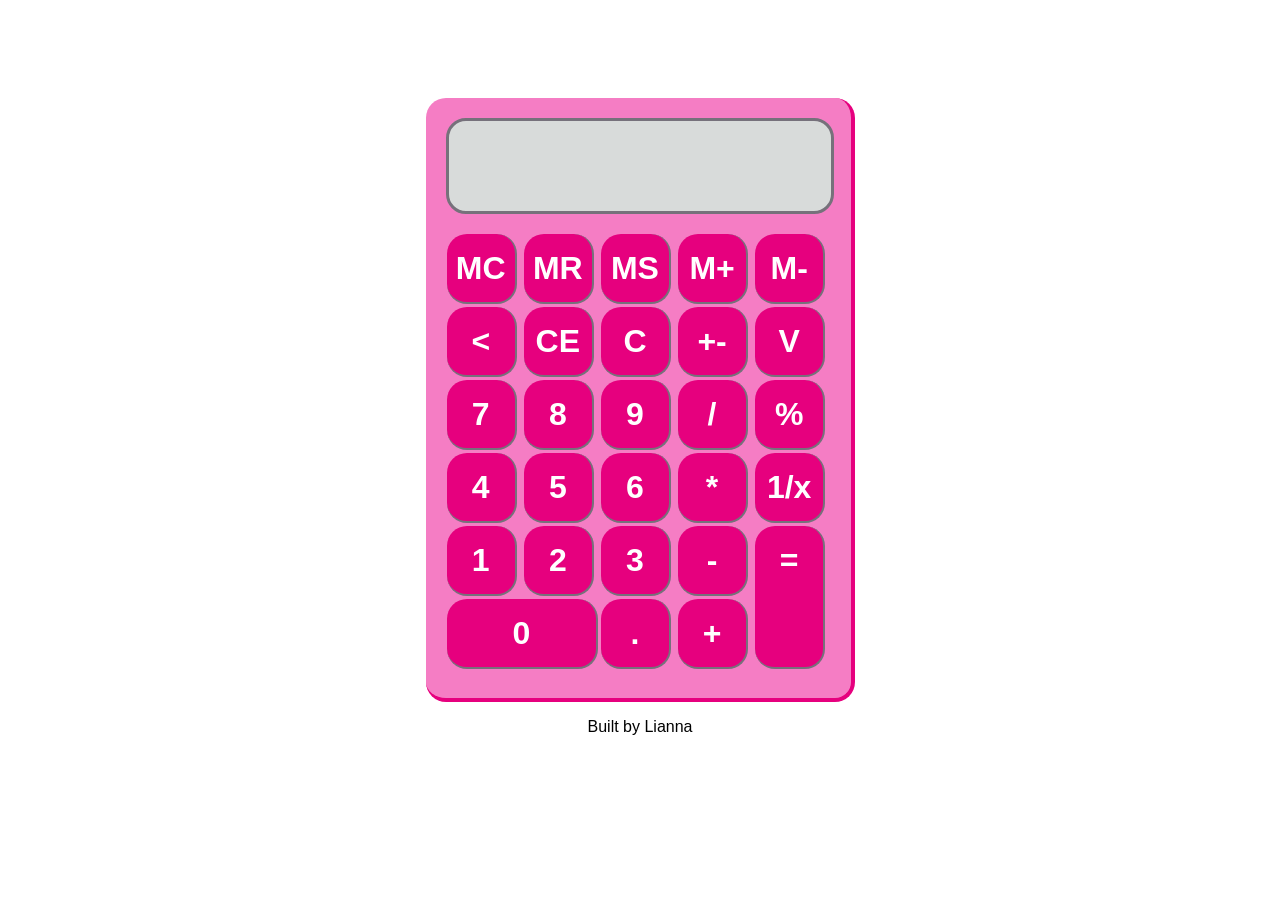
<file: index.html>
<!DOCTYPE html>
<html lang="en">
  <head>
    <meta charset="UTF-8" />
    <meta http-equiv="X-UA-Compatible" content="IE=edge" />
    <meta name="viewport" content="width=device-width, initial-scale=1.0" />
    <link rel="stylesheet" href="styling.css" />
    <title>Calculator</title>
  </head>
  <body>
    <section>
      <div class="calc">
        <div id="calc-display"></div>
        <div class="calc__pad">
          <div class="calc__button calc__button--border" id="memClear">MC</div>
          <div class="calc__button calc__button--border" id="memRecall">MR</div>
          <div class="calc__button calc__button--border" id="memStore">MS</div>
          <div class="calc__button calc__button--border" id="memAdd">M+</div>
          <div class="calc__button calc__button--border" id="memMinus">M-</div>
          <div class="calc__button calc__button--border">&lt;</div>
          <div class="calc__button calc__button--border" id="del">CE</div>
          <div class="calc__button calc__button--border" id="clear">C</div>
          <div class="calc__button calc__button--border" id="pm">+-</div>
          <div class="calc__button calc__button--border">V</div>
          <div class="calc__button calc__button--border num">7</div>
          <div class="calc__button calc__button--border num">8</div>
          <div class="calc__button calc__button--border num">9</div>
          <div class="calc__button calc__button--border special">/</div>
          <div class="calc__button calc__button--border" id="percent">%</div>
          <div class="calc__button calc__button--border num">4</div>
          <div class="calc__button calc__button--border num">5</div>
          <div class="calc__button calc__button--border num">6</div>
          <div class="calc__button calc__button--border special">*</div>
          <div class="calc__button calc__button--border special" id="inverse">
            1/x
          </div>
          <div class="calc__button calc__button--border num">1</div>
          <div class="calc__button calc__button--border num">2</div>
          <div class="calc__button calc__button--border num">3</div>
          <div class="calc__button calc__button--border special">-</div>
          <div id="equal" class="calc__button calc__button--border">=</div>

          <div class="calc__button calc__button--border" id="zero">0</div>
          <div class="calc__button calc__button--border" id="decimal">.</div>
          <div class="calc__button calc__button--border special">+</div>
        </div>
      </div>
      <p>Built by Lianna</p>
    </section>
  </body>
  <script type="module" src="./scripts/script.js"></script>
</html>
</file>
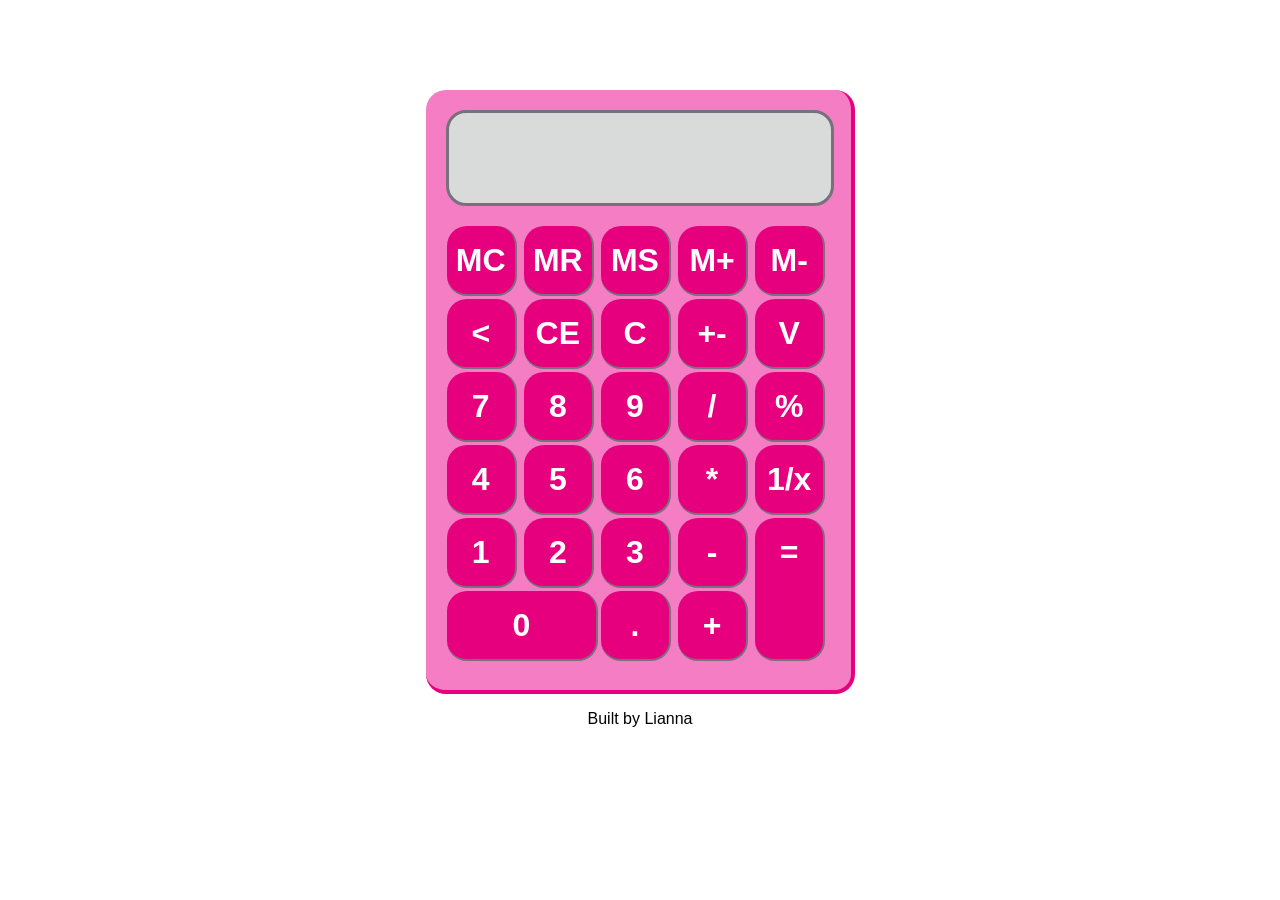
<file: calculator-project/calculator.html>
<!DOCTYPE html>
<html lang="en">
    <head>
        <meta charset="UTF-8" />
        <meta http-equiv="X-UA-Compatible" content="IE=edge" />
        <meta name="viewport" content="width=device-width, initial-scale=1.0" />
        <link rel="stylesheet" href="styling.css" />
        <title>Calculator</title>
    </head>
    <body>
        <section>
            <div class="calc">
                <div id="calc-display"></div>
                <div class="calc__pad">
                    <div class="calc__button calc__button--border">MC</div>
                    <div class="calc__button calc__button--border">MR</div>
                    <div class="calc__button calc__button--border">MS</div>
                    <div class="calc__button calc__button--border">M+</div>
                    <div class="calc__button calc__button--border">M-</div>
                    <div class="calc__button calc__button--border">&lt;</div>
                    <div class="calc__button calc__button--border" id="del">
                        CE
                    </div>
                    <div class="calc__button calc__button--border" id="clear">
                        C
                    </div>
                    <div class="calc__button calc__button--border" id="pm">
                        +-
                    </div>
                    <div class="calc__button calc__button--border">V</div>
                    <div class="calc__button calc__button--border num">7</div>
                    <div class="calc__button calc__button--border num">8</div>
                    <div class="calc__button calc__button--border num">9</div>
                    <div class="calc__button calc__button--border special">
                        /
                    </div>
                    <div class="calc__button calc__button--border" id="percent">
                        %
                    </div>
                    <div class="calc__button calc__button--border num">4</div>
                    <div class="calc__button calc__button--border num">5</div>
                    <div class="calc__button calc__button--border num">6</div>
                    <div class="calc__button calc__button--border special">
                        *
                    </div>
                    <div class="calc__button calc__button--border special">
                        1/x
                    </div>
                    <div class="calc__button calc__button--border num">1</div>
                    <div class="calc__button calc__button--border num">2</div>
                    <div class="calc__button calc__button--border num">3</div>
                    <div class="calc__button calc__button--border special">
                        -
                    </div>
                    <div id="equal" class="calc__button calc__button--border">
                        =
                    </div>

                    <div class="calc__button calc__button--border" id="zero">
                        0
                    </div>
                    <div class="calc__button calc__button--border">.</div>
                    <div class="calc__button calc__button--border special">
                        +
                    </div>
                </div>
            </div>
            <p>Built by Lianna</p>
        </section>
    </body>
    <script src="./script.js"></script>
</html>
</file>
<file: styling.css>
* {
  color: white;
  font-weight: 500;
  font-family: Helvetica, sans-serif;
  overflow: hidden;
}

.calc {
  height: 600px;
  max-width: 425px;
  width: 100%;
  display: flex;
  flex-direction: column;
  border-radius: 20px;
  border-bottom: 4px solid #e6007e;
  border-right: 4px solid #e6007e;
  margin: 10vh auto 0 auto;
  background-color: #f57dc4;
  position: relative;
}
.calc__pad {
  display: grid;
  grid-template-columns: repeat(5, 1fr);
  gap: 3px;
  width: 90%;
  margin: 0 auto;
}
.calc__button {
  line-height: 68px;
  font-size: 2rem;
  font-weight: 600;
  width: 68px;
  cursor: pointer;
  background-color: #e6007e;
  text-align: center;
}
.calc__button--border {
  border-radius: 20px;
  border-right: 2px solid #76717b;
  border-bottom: 2px solid #76717b;
}

#calc-display {
  background: #d8dbda;
  border: solid 3px #76717b;
  width: 90%;
  height: 15%;
  margin-bottom: 20px;
  border-radius: 20px;
  display: flex;
  margin-left: 20px;
  margin-top: 20px;
  justify-content: center;
  align-items: center;
  font-size: 35px;
}

#zero {
  grid-column: 1 / span 2;
  grid-row: 6;
  width: auto;
}

#equal {
  grid-row: 5 / span 2;
  grid-column: 5;
}

p {
  color: black;
  text-align: center;
}

/*# sourceMappingURL=styling.css.map */
</file>
<file: calculator-project/styling.css>
* {
  color: white;
  font-weight: 500;
  font-family: Helvetica, sans-serif;
}

.calc {
  height: 600px;
  max-width: 425px;
  width: 100%;
  display: flex;
  flex-direction: column;
  border-radius: 20px;
  border-bottom: 4px solid #e6007e;
  border-right: 4px solid #e6007e;
  margin: 10vh auto 0 auto;
  background-color: #f57dc4;
  position: relative;
}
.calc__pad {
  display: grid;
  grid-template-columns: repeat(5, 1fr);
  gap: 3px;
  width: 90%;
  margin: 0 auto;
}
.calc__button {
  line-height: 68px;
  font-size: 2rem;
  font-weight: 600;
  width: 68px;
  cursor: pointer;
  background-color: #e6007e;
  text-align: center;
}
.calc__button--border {
  border-radius: 20px;
  border-right: 2px solid #76717b;
  border-bottom: 2px solid #76717b;
}

#calc-display {
  background: #d8dbda;
  border: solid 3px #76717b;
  width: 90%;
  height: 15%;
  margin-bottom: 20px;
  border-radius: 20px;
  display: flex;
  margin-left: 20px;
  margin-top: 20px;
  justify-content: center;
  align-items: center;
  font-size: 35px;
}

#zero {
  grid-column: 1/span 2;
  grid-row: 6;
  width: auto;
}

#equal {
  grid-row: 5/span 2;
  grid-column: 5;
}

p {
  color: black;
  text-align: center;
}

/*# sourceMappingURL=styling.css.map */
</file>
